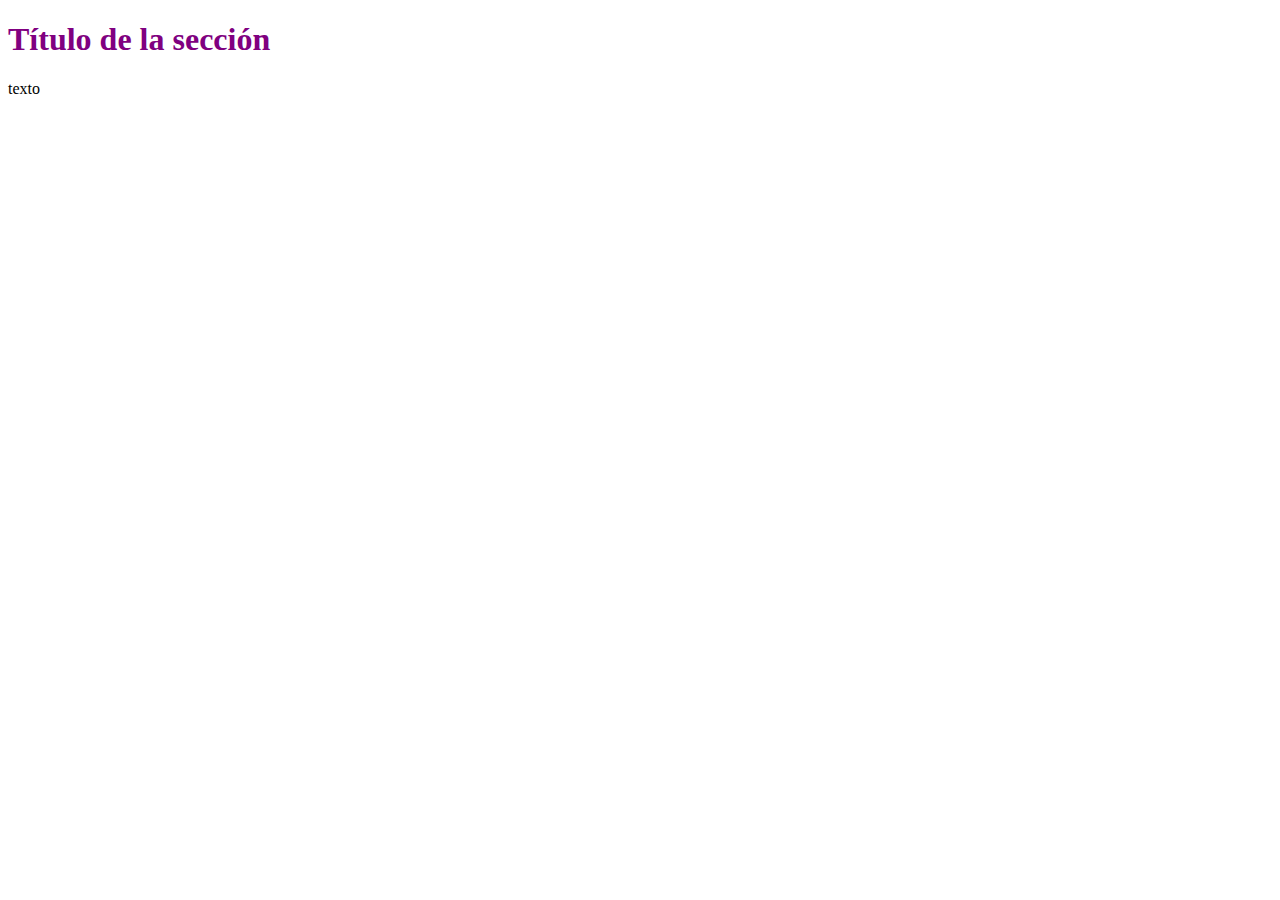
<file: clase 4/index.html>
<!DOCTYPE html>
	<html>
	<head>
		<title>Mi página web</title>
		<link rel="stylesheet" type="text/css" href="main.css">
	</head>
	<body>

		<h1>Título de la sección </h1>
<p>texto </p>
	  
	</body>
	</html>
</file>
<file: clase 4/main.css>
h1 {

	color: purple;
}
</file>
